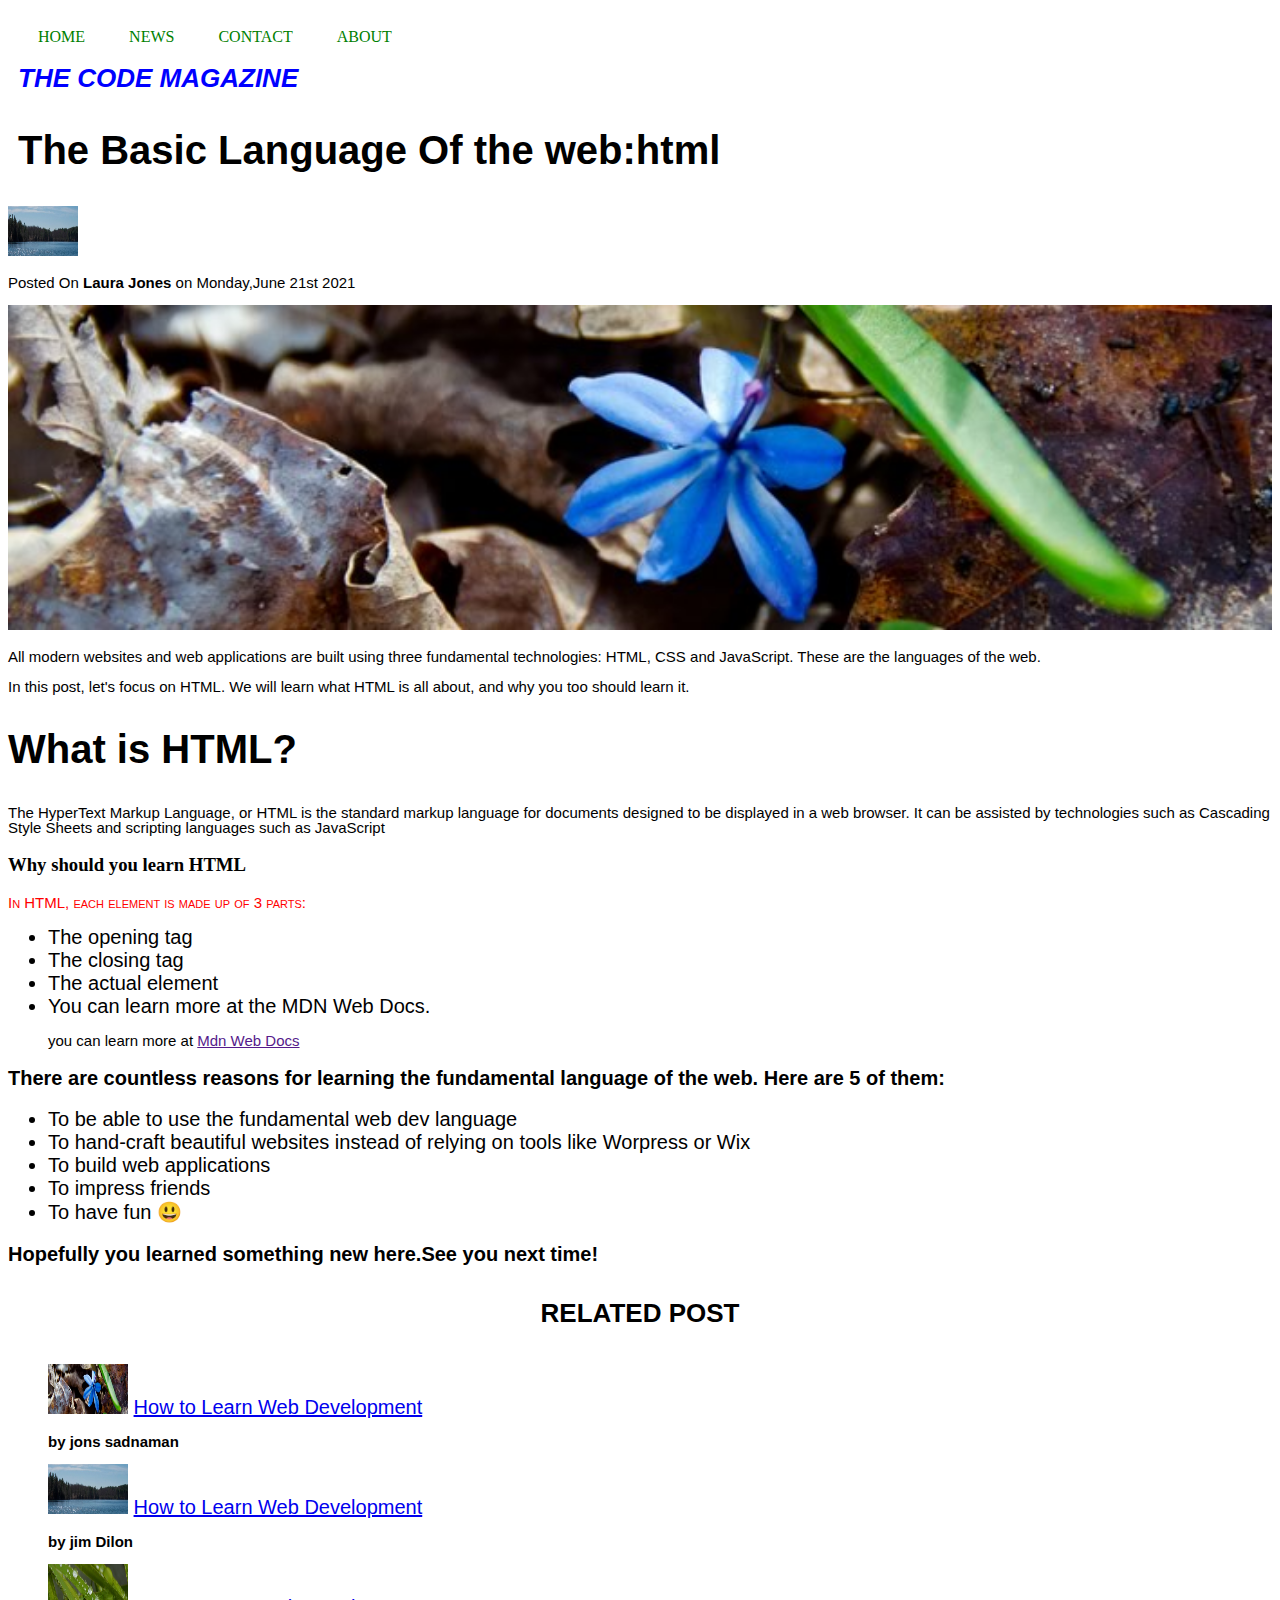
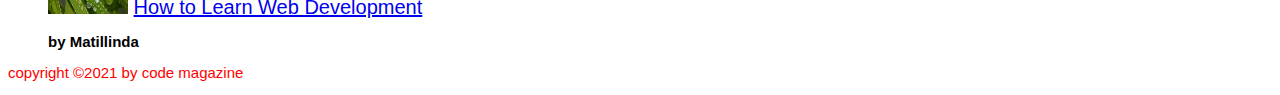
<file: index.html>
<!DOCTYPE html>
<html>
<head>
	<link rel="stylesheet" href="style.css">

</head>

<body>
<header class="main-header">
<nav>
  <a class="header_link" href="index.html">Home</a>
  <a class="header_link" href="news.html">News</a>
  <a class="header_link" href="contact.html">Contact</a>
  <a class="header_link" href="about.html">About</a>
</nav>
<h1>The code Magazine</h1>
<h2>The Basic Language Of the web:html</h2>
</header>
<img src="./image/walden-pond.jpg" style="width:70px;height:50px;">
<br>
<p id="author">Posted On <strong>Laura Jones</strong> on Monday,June 21st 2021</p>
<article>
	<header>
	<div>
	<img src="./image/blue-flower.jpg" style="width:100%">
	</div>
	<p>
		All modern websites and web applications are built using three fundamental technologies: HTML, CSS and JavaScript. These are the languages of the web.
	</p>
	<p>
	In this post, let's focus on HTML. We will learn what HTML is all about, and why you too should learn it.</p>

	<h2>What is HTML?</h2>
	<p>The HyperText Markup Language, or HTML is the standard markup language for documents designed to be displayed in a web browser. It can be assisted by technologies such as Cascading Style Sheets and scripting languages such as JavaScript</p>
	<h3>Why should you learn HTML</h3>

	<p id="small_head">In HTML, each element is made up of 3 parts:</p>
	<ul>
			<li>The opening tag</li>
			<li>The closing tag</li>
			<li>The actual element</li>
			<li>You can learn more at the MDN Web Docs.</li>

			<p>you can learn more at <a class="added" href="">Mdn Web Docs</a> </p>
	</ul>

	<p>There are countless reasons for learning the fundamental language of the web. Here are 5 of them:</p>
	<ul>
		<li> To be able to use the fundamental web dev language</li>
		<li>To hand-craft beautiful websites instead of relying on tools like Worpress or Wix</li>
		<li>To build web applications</li>
		<li>To impress friends</li>
		<li>To have fun 😃</li>
	</ul>
	<p>Hopefully you learned something new here.See you next time!
	<h4>Related Post</h4>
	<ul class="related">
		<li>
			<img src="./image/blue-flower.jpg" style="width:80px;height: 50px;">
			<a href="#">How to Learn Web Development</a>
		<p class="related-author">by jons sadnaman</p>
		</li>
		<li>
			<img src="./image/walden-pond.jpg" style="width:80px;height: 50px;">
			<a href="#">How to Learn Web Development</a>
		<p class="related-author">by jim Dilon</p></li>
		<li>
			<img src="./image/raindrops.jpg" style="width:80px;height: 50px;">
			<a href="#">How to Learn Web Development</a>
		<p class="related-author">by Matillinda</p></li>

	</ul>
	</header>
</article>

<footer>
	<p id="copyright" class="copyright">copyright &copy;2021 by code magazine</p>
</footer>
</body>
</html>
</file>
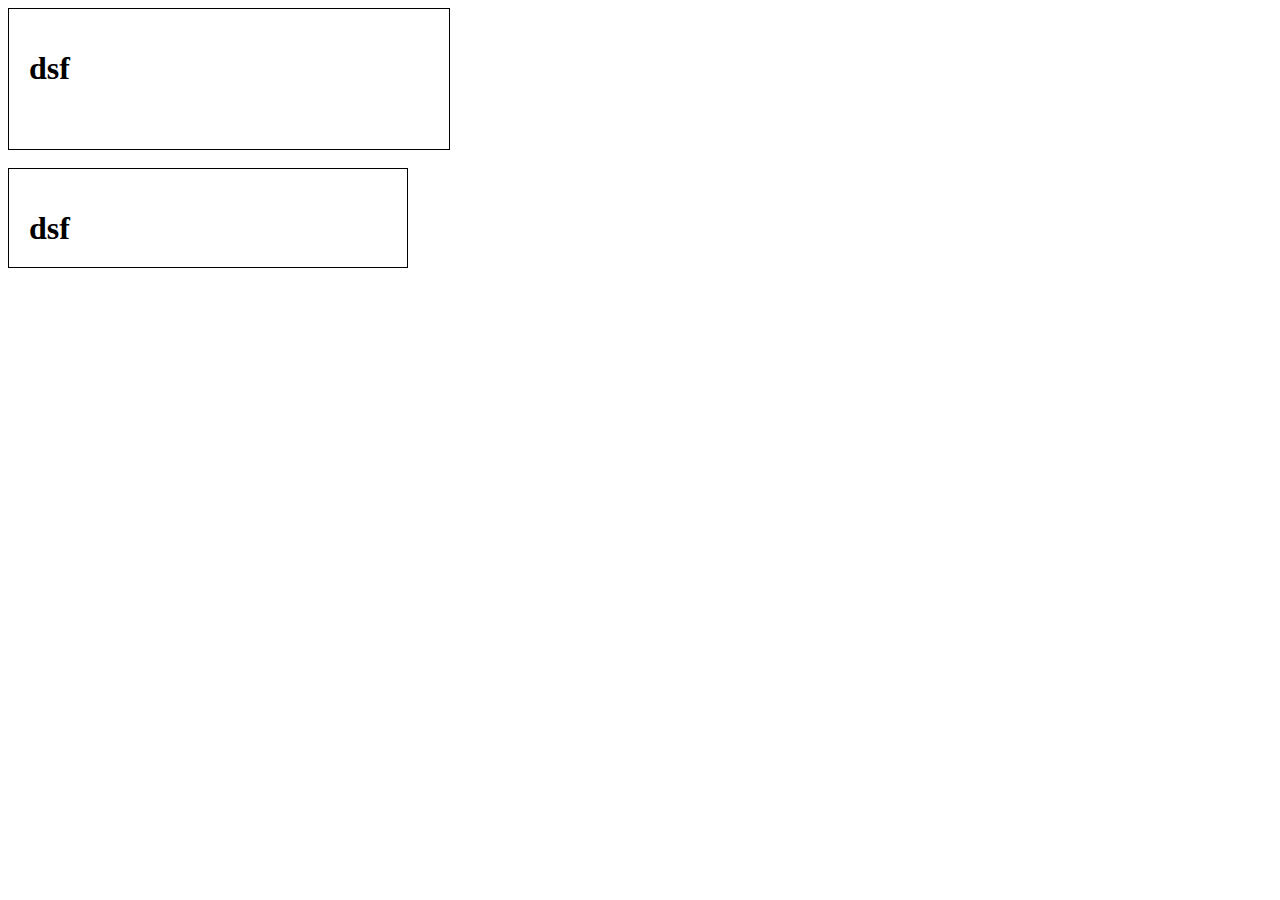
<file: task2.html>
<!DOCTYPE html>
<html>
<head>
	<style>
		.container{
		width:400px;
		border: 1px solid black;
		padding: 20px;
		height: 100px;

		}
		.container1{
		box-sizing: border-box;
		width:400px;
		border: 1px solid black;
		padding: 20px;
		height: 100px;
		}
	</style>
</head>
<body>
<div class="container">
<h1>dsf</h1>
</div>
<br>
<div class="container1">
<h1>dsf</h1>
</div>
</body>
</html>
</file>
<file: style.css>
.main-header{
		padding-left: 10px;
		padding-top: 20px; 
	}
	h1,h2,h4{
		font-family: sans-serif;
	}

	h1{
		font-size:26px;
		text-transform: uppercase;
		font-style: italic;
		color:blue;
	}
	h2{
		font-size:40px;
		
	}
	h4{
		font-size:26px;
		text-transform: uppercase;
		text-align: center;
	}
	p{
		font-size:15px;
		font-family: sans-serif;
		line-height: 1;
	}
	li{
		font-family: sans-serif;
		font-size:20px;
	}
	footer p{
		font-size:15px; /* Combinators */
		color: red !important;
	}
	#copyright{
		color: blue;
	}
	.copyright{
		color:pink;
	}
	.related{
		list-style:none;
	}
	.related-author{
		font-weight: bold;
	}

	ul + p{
	font-weight: bold;  
	font-size: 20px;	 /* Combinators */
	}
	a.header_link:link{
		color:green;
		text-transform: uppercase; /* Pseudo-classes */
		text-decoration: none;  
		padding: 10px 20px;
	}
	a.header_link:visited{
		color:blue;
	}
	a.header_link:hover{
		background-color: red;
		font-weight: bold;
		text-decoration: underline orange;
	}
	
	a.header_link:active{
		color:pink;
	}
	a.added:hover{
		color:yellow; 
	}
	p#small_head::first-line {
	  color: #ff0000;
	  font-variant: small-caps; /* Pseudo-element*/
	}
</file>
